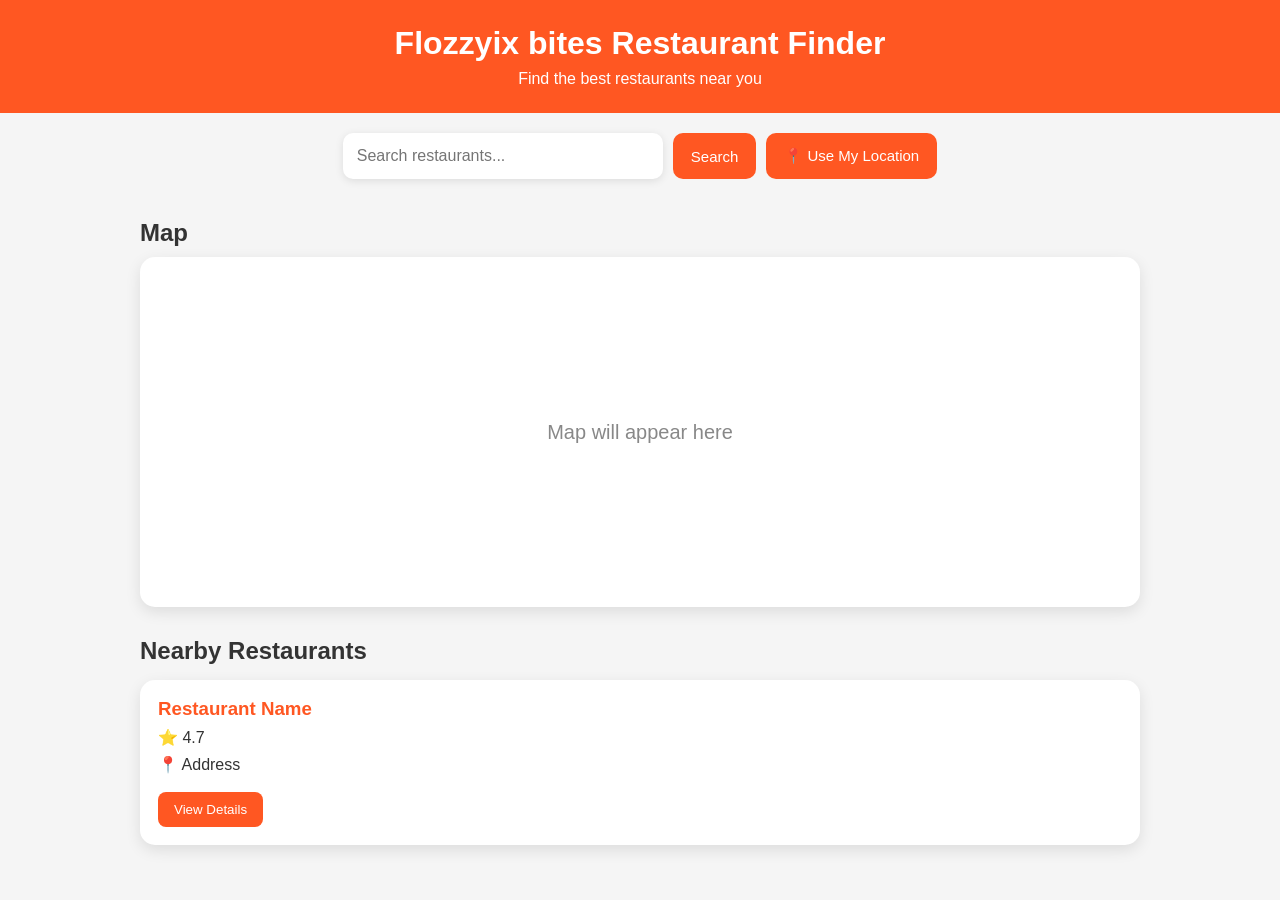
<file: index.html>
<!DOCTYPE html>
<html lang="en">
<head>
    <meta charset="UTF-8">
    <meta name="viewport" content="width=device-width, initial-scale=1.0">
    <title>Restaurant Finder</title>
    <link rel="stylesheet" href="style.css">
</head>
<body>

<header>
    <h1>Flozzyix bites Restaurant Finder</h1>
    <p>Find the best restaurants near you</p>
</header>

<section class="search-box">
    <input type="text" id="searchInput" placeholder="Search restaurants...">
    <button id="searchBtn">Search</button>
    <button id="locationBtn">📍 Use My Location</button>
</section>

<section id="map">
    <h2>Map</h2>
    <div class="map-placeholder">
        Map will appear here
    </div>
</section>

<section id="restaurants">
    <h2>Nearby Restaurants</h2>

    <div class="card">
        <h3>Restaurant Name</h3>
        <p>⭐ 4.7</p>
        <p>📍 Address</p>
        <button>View Details</button>
    </div>
</section>

<script src="script.js"></script>
</body>
</html>
</file>
<file: style.css>
*{
    margin:0;
    padding:0;
    box-sizing:border-box;
    font-family:Arial, Helvetica, sans-serif;
}

body{
    background:#f5f5f5;
    color:#333;
}

header{
    background:#ff5722;
    color:white;
    text-align:center;
    padding:25px;
}

header h1{
    font-size:32px;
    margin-bottom:8px;
}

.search-box{
    display:flex;
    flex-wrap:wrap;
    justify-content:center;
    gap:10px;
    padding:20px;
}

.search-box input{
    width:320px;
    max-width:90%;
    padding:14px;
    border:none;
    border-radius:10px;
    font-size:16px;
    box-shadow:0 2px 8px rgba(0,0,0,.1);
}

.search-box button{
    padding:14px 18px;
    border:none;
    border-radius:10px;
    background:#ff5722;
    color:white;
    font-size:15px;
    cursor:pointer;
    transition:.3s;
}

.search-box button:hover{
    background:#e64a19;
}

#map{
    width:90%;
    max-width:1000px;
    margin:20px auto;
}

#map h2{
    margin-bottom:10px;
}

.map-placeholder{
    height:350px;
    background:white;
    border-radius:15px;
    display:flex;
    justify-content:center;
    align-items:center;
    box-shadow:0 5px 15px rgba(0,0,0,.1);
    font-size:20px;
    color:#888;
}

#restaurants{
    width:90%;
    max-width:1000px;
    margin:30px auto;
}

#restaurants h2{
    margin-bottom:15px;
}

.card{
    background:white;
    padding:18px;
    margin-bottom:15px;
    border-radius:15px;
    box-shadow:0 5px 15px rgba(0,0,0,.1);
}

.card h3{
    color:#ff5722;
    margin-bottom:8px;
}

.card p{
    margin:8px 0;
}

.card button{
    margin-top:10px;
    background:#ff5722;
    color:white;
    border:none;
    padding:10px 16px;
    border-radius:8px;
    cursor:pointer;
}

.card button:hover{
    background:#e64a19;
}

@media(max-width:600px){

header h1{
    font-size:26px;
}

.search-box{
    flex-direction:column;
    align-items:center;
}

.search-box input,
.search-box button{
    width:95%;
}

.map-placeholder{
    height:250px;
}
}
</file>
